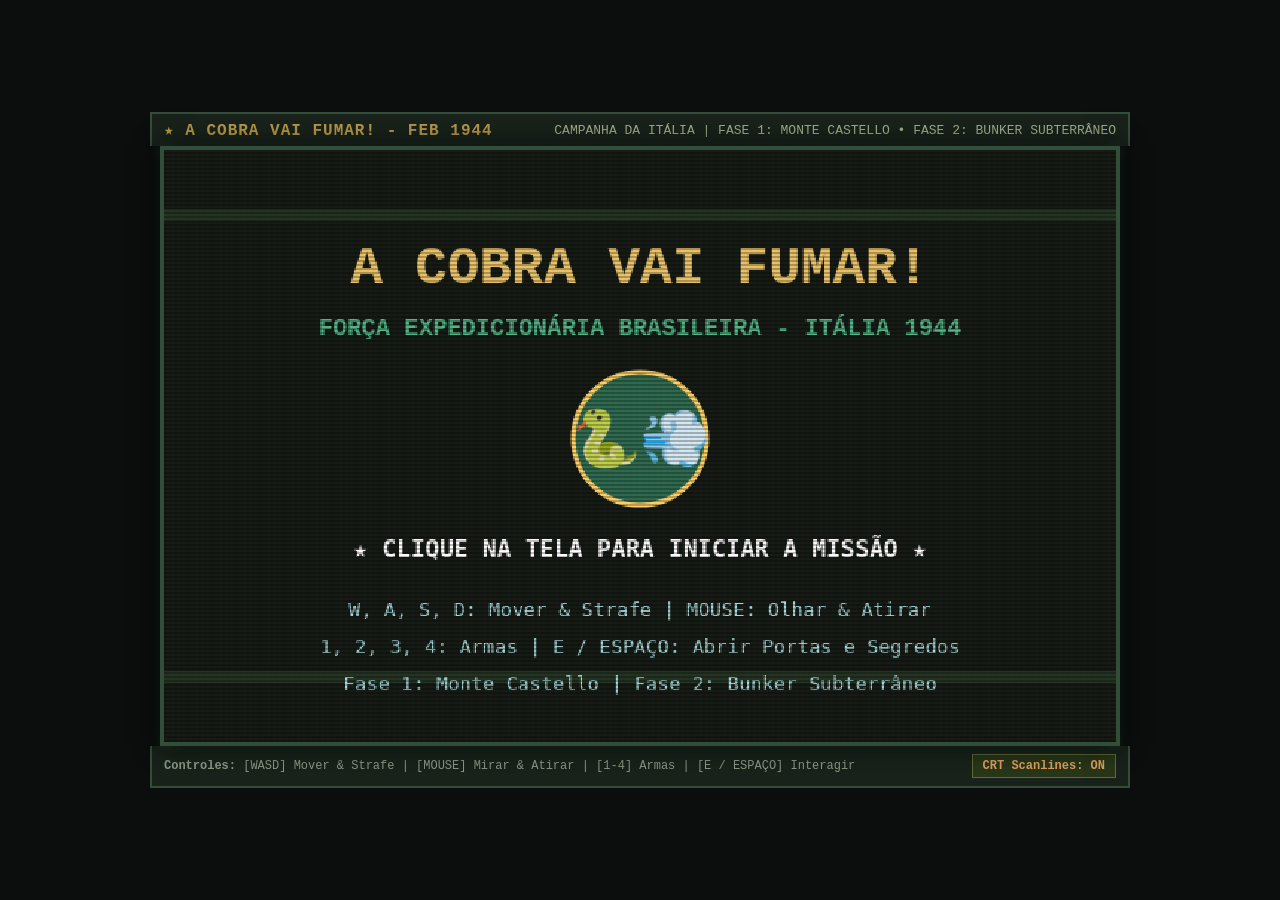
<file: doom/index.html>
<!DOCTYPE html>
<html lang="pt-BR">
<head>
    <meta charset="UTF-8">
    <meta name="viewport" content="width=device-width, initial-scale=1.0">
    <title>A Cobra Vai Fumar - FEB 1944 (Boomer Shooter 2.5D)</title>
    <link rel="stylesheet" href="css/style.css">
</head>
<body>

<div class="game-container">
    <header class="game-header">
        <h1>★ A COBRA VAI FUMAR! - FEB 1944</h1>
        <span>CAMPANHA DA ITÁLIA | FASE 1: MONTE CASTELLO &bull; FASE 2: BUNKER SUBTERRÂNEO</span>
    </header>

    <div class="canvas-wrapper">
        <canvas id="gameCanvas"></canvas>
        <div id="scanlines" class="scanlines"></div>
    </div>

    <footer class="game-footer">
        <div>
            <strong>Controles:</strong> [WASD] Mover & Strafe | [MOUSE] Mirar & Atirar | [1-4] Armas | [E / ESPAÇO] Interagir
        </div>
        <button id="toggleScanlines" class="btn-toggle">CRT Scanlines: ON</button>
    </footer>
</div>

<script type="module" src="js/main.js"></script>
<script>
    const scanlines = document.getElementById('scanlines');
    const toggleBtn = document.getElementById('toggleScanlines');
    let scanlinesEnabled = true;

    toggleBtn.addEventListener('click', () => {
        scanlinesEnabled = !scanlinesEnabled;
        scanlines.style.display = scanlinesEnabled ? 'block' : 'none';
        toggleBtn.textContent = `CRT Scanlines: ${scanlinesEnabled ? 'ON' : 'OFF'}`;
    });
</script>

</body>
</html>
</file>
<file: doom/css/style.css>
* {
    box-sizing: border-box;
    margin: 0;
    padding: 0;
    user-select: none;
}

body {
    background-color: #0b0e0d;
    color: #e0e0e0;
    font-family: 'Courier New', Courier, monospace;
    display: flex;
    flex-direction: column;
    align-items: center;
    justify-content: center;
    min-height: 100vh;
    overflow: hidden;
}

.game-container {
    position: relative;
    display: flex;
    flex-direction: column;
    align-items: center;
    justify-content: center;
    max-width: 1000px;
    width: 100%;
    padding: 10px;
}

.game-header {
    width: 100%;
    display: flex;
    justify-content: space-between;
    align-items: center;
    padding: 6px 12px;
    background: #18221a;
    border: 2px solid #334d3b;
    border-bottom: none;
    font-size: 13px;
    color: #a3b18a;
}

.game-header h1 {
    font-size: 16px;
    color: #b99a49;
    letter-spacing: 1px;
}

.canvas-wrapper {
    position: relative;
    width: 100%;
    max-width: 960px;
    aspect-ratio: 16 / 10;
    background: #000;
    border: 4px solid #334d3b;
    box-shadow: 0 0 25px rgba(0, 0, 0, 0.9), 0 0 10px rgba(82, 183, 136, 0.2);
    overflow: hidden;
}

#gameCanvas {
    width: 100%;
    height: 100%;
    display: block;
    image-rendering: pixelated;
    image-rendering: crisp-edges;
    cursor: crosshair;
}

.scanlines {
    position: absolute;
    top: 0;
    left: 0;
    width: 100%;
    height: 100%;
    pointer-events: none;
    background: linear-gradient(
        rgba(18, 16, 16, 0) 50%, 
        rgba(0, 0, 0, 0.25) 50%
    ), linear-gradient(
        90deg,
        rgba(255, 0, 0, 0.03),
        rgba(0, 255, 0, 0.01),
        rgba(0, 0, 255, 0.03)
    );
    background-size: 100% 4px, 6px 100%;
    z-index: 5;
}

.game-footer {
    width: 100%;
    display: flex;
    justify-content: space-between;
    align-items: center;
    padding: 8px 12px;
    background: #18221a;
    border: 2px solid #334d3b;
    border-top: none;
    font-size: 12px;
    color: #8a9a86;
}

.btn-toggle {
    background: #283618;
    color: #dda15e;
    border: 1px solid #606c38;
    padding: 4px 10px;
    cursor: pointer;
    font-family: inherit;
    font-weight: bold;
    font-size: 12px;
    transition: 0.2s;
}

.btn-toggle:hover {
    background: #606c38;
    color: #fefae0;
}
</file>
